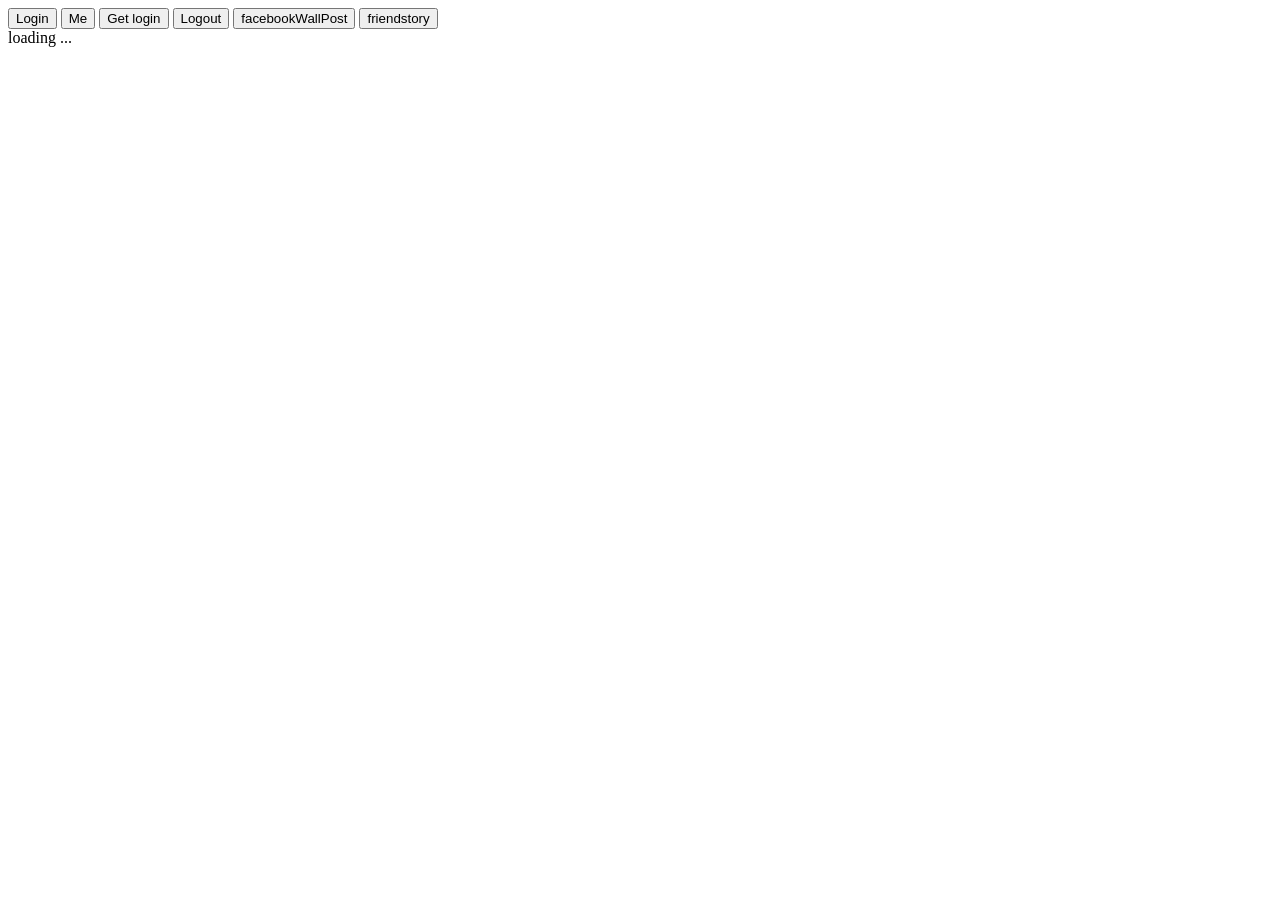
<file: xbowling-mobile-emulator-master/www/facebook-example.html>
<!DOCTYPE html>
<html>
	<head>
    </head>
	<body>
		<button onclick="login()">Login</button>
		<button onclick="me()">Me</button>
		<!--<button onclick="getSession()">Get session</button>-->
		<button onclick="getLoginStatus()">Get login</button>
		<button onclick="logout()">Logout</button>
		<button onclick="facebookWallPost()">facebookWallPost</button>
		<button onclick="publishStoryFriend()">friendstory</button>
        
        <div id="data">loading ...</div>
        
        <!--<script src="http://localhost:8080/target/target-script-min.js#anonymous"></script>-->
        <div id="fb-root"></div>
        <!-- cordova -->
		<script src="cordova.js"></script>
	    <!-- cordova facebook plugin -->
		<script src="js/plugins/cdv-plugin-fb-connect.js"></script>
	    <!-- facebook js sdk -->
		<script src="js/plugins/facebook-js-sdk.js"></script>
        
		<script>
             <!-- These are the notifications that are displayed to the user through pop-ups if the above JS files does not exist in the same directory-->
            if ((typeof cordova == 'undefined') && (typeof Cordova == 'undefined')) alert('Cordova variable does not exist. Check that you have included cordova.js correctly');
            if (typeof CDV == 'undefined') alert('CDV variable does not exist. Check that you have included cdv-plugin-fb-connect.js correctly');
            if (typeof FB == 'undefined') alert('FB variable does not exist. Check that you have included the Facebook JS SDK file.');
            
            FB.Event.subscribe('auth.login', function(response) {
                               alert('auth.login event');
                               });
            
            FB.Event.subscribe('auth.logout', function(response) {
                               alert('auth.logout event');
                               });
            
            FB.Event.subscribe('auth.sessionChange', function(response) {
                               alert('auth.sessionChange event');
                               });
            
            FB.Event.subscribe('auth.statusChange', function(response) {
                               alert('auth.statusChange event');
                               });
            
            /*function getSession() {
                alert("session: " + JSON.stringify(FB.getSession()));
            }
            */
            function getLoginStatus() {
                FB.getLoginStatus(function(response) {
                                  if (response.status == 'connected') {
                                  alert('logged in');
                                  } else {
                                  alert('not logged in');
                                  }
                                  });
            }
            var friendIDs = [];
			var fdata;
            function me() {
                FB.api('/me/friends', { fields: 'id, name, picture' },  function(response) {
                       if (response.error) {
                       alert(JSON.stringify(response.error));
                       } else {
                       var data = document.getElementById('data');
					   fdata=response.data;
					   console.log("fdata: "+fdata);
                       response.data.forEach(function(item) {
                                             var d = document.createElement('div');
                                             d.innerHTML = "<img src="+item.picture+"/>"+item.name;
                                             data.appendChild(d);
                                             });
                       }
					var friends = response.data;
					console.log(friends.length); 
					for (var k = 0; k < friends.length && k < 200; k++) {
				        var friend = friends[k];
				        var index = 1;

				        friendIDs[k] = friend.id;
				        //friendsInfo[k] = friend;
					}
					console.log("friendId's: "+friendIDs);
                       });
            }
            
            function logout() {
                FB.logout(function(response) {
                          alert('logged out');
                          });
            }
            
            function login() {
                FB.login(
                         function(response) {
                             if (response.session) {
                                alert('logged in');
                             } else {
                                alert('not logged in');
                             }
                         },
                         { scope: "email" }
                     );
            }
			
			
			function facebookWallPost() {
			    console.log('Debug 1');
				var params = {
				    method: 'feed',
				    name: 'Facebook Dialogs',
				    link: 'https://developers.facebook.com/docs/reference/dialogs/',
				    picture: 'http://fbrell.com/f8.jpg',
				    caption: 'Reference Documentation',
				    description: 'Dialogs provide a simple, consistent interface for applications to interface with users.'
				  };
				console.log(params);
			    FB.ui(params, function(obj) { console.log(obj);});
			}
            
			function publishStoryFriend() {
				randNum = Math.floor ( Math.random() * friendIDs.length ); 

				var friendID = friendIDs[randNum];
				if (friendID == undefined){
					alert('please click the me button to get a list of friends first');
				}else{
			    	console.log("friend id: " + friendID );
			        console.log('Opening a dialog for friendID: ', friendID);
			        var params = {
			        	method: 'feed',
			            to: friendID.toString(),
			            name: 'Facebook Dialogs',
			            link: 'https://developers.facebook.com/docs/reference/dialogs/',
			            picture: 'http://fbrell.com/f8.jpg',
			            caption: 'Reference Documentation',
			            description: 'Dialogs provide a simple, consistent interface for applications to interface with users.'
			     	};
					FB.ui(params, function(obj) { console.log(obj);});
			    }
			}
            
            document.addEventListener('deviceready', function() {
                                      try {
                                      alert('Device is ready! Make sure you set your app_id below this alert.');
                                      navigator.splashscreen.hide();
                                      FB.init({ appId: "532712990083039", nativeInterface: CDV.FB, useCachedDialogs: false });
                                      document.getElementById('data').innerHTML = "";
                                      } catch (e) {
                                      alert(e);
                                      }
                                      }, false);
            </script>
        <div id="log"></div>
	</body>
</html>
</file>
